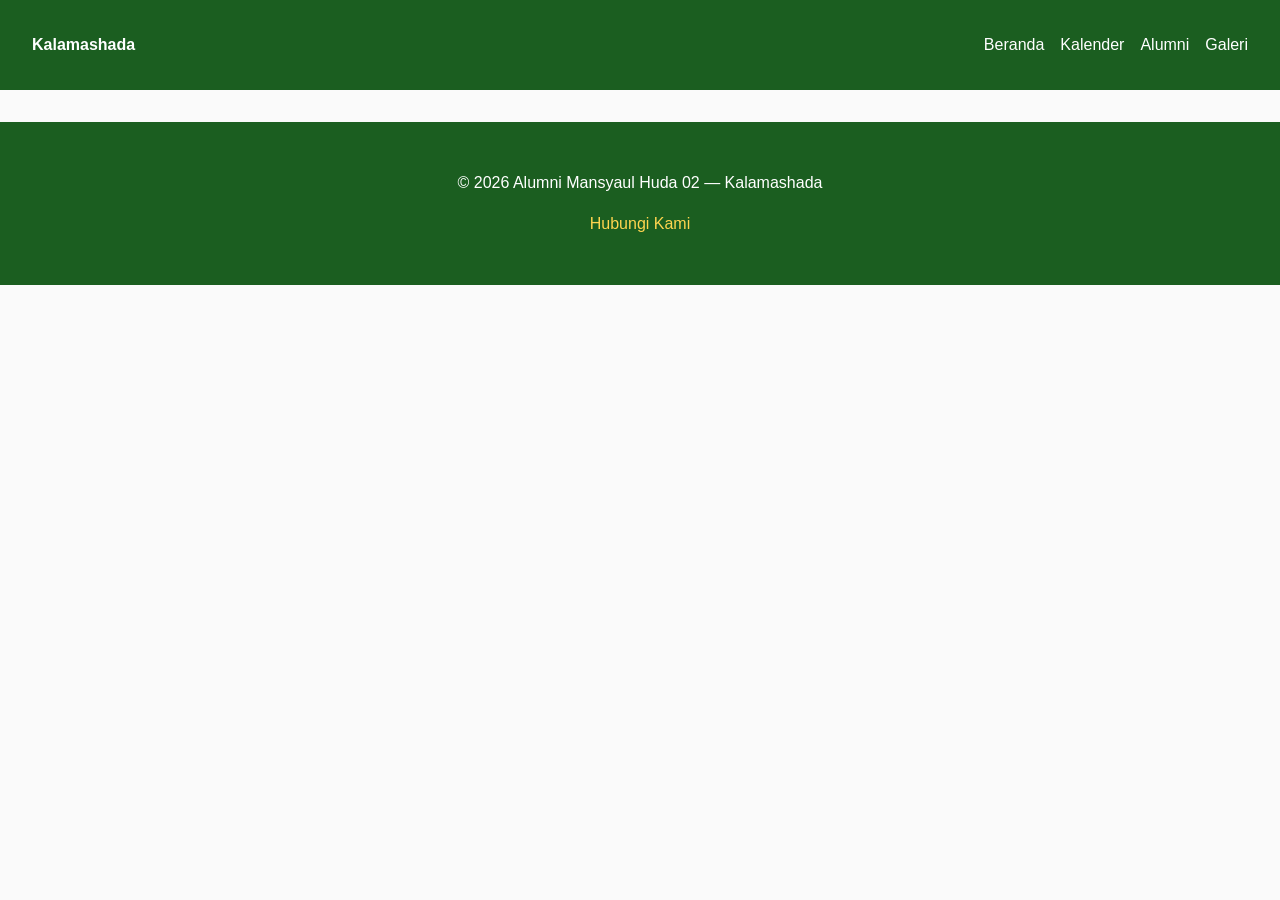
<file: index_fallback.html>
<!DOCTYPE html>
<html lang="id">
<head>
<meta charset="UTF-8">
<meta name="viewport" content="width=device-width, initial-scale=1.0">
<title>Alumni Mansyaul Huda 02</title>
</head>
<body>
<div id="app">
<nav style="background:#1B5E20;color:#fff;padding:1rem 2rem;position:sticky;top:0;display:flex;justify-content:space-between;align-items:center;">
<strong>Kalamashada</strong>
<ul style="display:flex;gap:1rem;list-style:none;">
<li><a href="#home" style="color:#fff;">Beranda</a></li>
<li><a href="#calendar" style="color:#fff;">Kalender</a></li>
<li><a href="#alumni" style="color:#fff;">Alumni</a></li>
<li><a href="#gallery" style="color:#fff;">Galeri</a></li>
</ul>
</nav>
<div id="page"></div>
<footer style="background:#1B5E20;color:#fff;text-align:center;padding:2rem;margin-top:2rem;">
<p>&copy; 2026 Alumni Mansyaul Huda 02 — Kalamashada</p>
<p><a href="https://wa.me/628123456789" style="color:#FFD54F;">Hubungi Kami</a></p>
</footer>
</div>

<script>
let events=[], alumniList=[];
async function loadJSON(){const r=await fetch('assets/data/events.json');return r.json();}
async function loadAlumni(){const r=await fetch('assets/data/alumni.json');return r.json();}

const routes = {
  home() {
    let d=new Date(); d.setDate(d.getDate()+10);
    function tick(el,dt){
      let diff=dt-new Date();
      if(diff<=0){el.textContent="Event sedang berlangsung!";return;}
      let dd=Math.floor(diff/864e5),h=Math.floor(diff%864e5/36e5),m=Math.floor(diff%36e5/6e4),s=Math.floor(diff%6e4/1e3);
      el.textContent=`${dd}h ${h}j ${m}m ${s}d`;
    }
    return `<div class=page style=max-width:900px;margin:auto;padding:2rem;>
      <section class=hero style=text-align:center;padding:3rem 1rem;background:linear-gradient(135deg,#1B5E20,#2E7D32);color:#fff;border-radius:12px;>
        <h1>Keluarga Alumni Mansyaul Huda 02</h1>
        <p>Menyambung silaturahmi, merawat tradisi.</p>
        <h2 style=margin-top:2rem;>Event Berikutnya Dalam:</h2>
        <div id=countdown style=font-size:2rem;font-weight:bold;margin:1rem 0;></div>
      </section>
      <div style=display:grid;grid-template-columns:repeat(auto-fit,minmax(260px,1fr));gap:1.5rem;margin-top:2rem;>
      <a href=#calendar class=card style=display:block;text-decoration:none;color:#111;padding:1.5rem;border:1px solid #eee;border-radius:12px;box-shadow:0 2px 6px rgba(0,0,0,.06);>
        <h3>Kalender Kegiatan</h3><p>Lihat semua jadwal rutinan dan agenda tahunan.</p></a>
      <a href=#alumni class=card style=display:block;text-decoration:none;color:#111;padding:1.5rem;border:1px solid #eee;border-radius:12px;box-shadow:0 2px 6px rgba(0,0,0,.06);>
        <h3>Direktori Alumni</h3><p>Cari teman seangkatan, perluas jaringan.</p></a>
      <a href=#gallery class=card style=display:block;text-decoration:none;color:#111;padding:1.5rem;border:1px solid #eee;border-radius:12px;box-shadow:0 2px 6px rgba(0,0,0,.06);>
        <h3>Galeri Foto</h3><p>Kenangan momen kebersamaan kita.</p></a>
      </div>
    </div>`;
  },
  async calendar() {
    events = await loadJSON();
    let html=`<div class=page style=max-width:1000px;margin:auto;padding:2rem;>
      <h1>Kalender Kegiatan</h1>
      <div style=margin:1rem 0;>
        <button class=btn onclick=filterType('rutinan')>Rutinan</button>
        <button class=btn onclick=filterType('agenda')>Agenda</button>
        <button class=btn onclick=filterType('all')>Semua</button>
      </div>
      <div id=elist>`;
    events.filter(e=>e.active).forEach(ev=>{
      html+=`<div class=card style=margin:.5rem 0;padding:1rem;border:1px solid #eee;border-radius:10px;>
        <h4>${ev.title}</h4><p><small>${ev.type==='rutinan'?'Rutinan bulanan':new Date(ev.date).toLocaleDateString()}
          | ${ev.time} | ${ev.location}</small></p></div>`;
    });
    html+=`</div></div>`;
    return html;
  },
  async alumni() {
    alumniList = await loadAlumni();
    let html=`<div class=page style=max-width:1000px;margin:auto;padding:2rem;>
      <h1>Direktori Alumni</h1>
      <div style=display:flex;gap:1rem;margin:1rem 0;flex-wrap:wrap;>
        <input id=q style=flex:1;min-width:200px;padding:.75rem;border:1px solid #ddd;border-radius:8px;placeholder=Cari nama...>
        <select id=gen style=padding:.75rem;border:1px solid #ddd;border-radius:8px;>
          <option value="">Semua Angkatan</option>
          ${[...new Set(alumniList.map(a=>a.graduation_year))].sort().map(y=>`<option>${y}</option>`).join('')}
        </select>
      </div>
      <div class=grid id=alist style=display:grid;grid-template-columns:repeat(auto-fill,minmax(280px,1fr));gap:1.5rem;>
        ${renderAlumni(alumniList)}
      </div>
    </div>`;
    return html;
  },
  async gallery() {
    return `<div class=page style=max-width:1000px;margin:auto;padding:2rem;>
      <h1>Galeri</h1>
      <div style=display:flex;gap:1rem;margin:1rem 0;>
        <button class=btn onclick=document.querySelectorAll('#galimg article').forEach(p=>p.style.display='block')>Semua</button>
        <button class=btn onclick=document.querySelectorAll('#galimg article').forEach(p=>p.style.display='none')>Sembunyikan</button>
      </div>
      <div id=galimg style=display:grid;grid-template-columns:repeat(auto-fill,minmax(260px,1fr));gap:1.5rem;>
        <article class=card><img src="https://via.placeholder.com/400x300?text=Kajian" style=width:100%;border-radius:8px;><h4>Kajian</h4></article>
        <article class=card><img src="https://via.placeholder.com/400x300?text=Haul" style=width:100%;border-radius:8px;><h4>Haul</h4></article>
        <article class=card><img src="https://via.placeholder.com/400x300?text=Bukber" style=width:100%;border-radius:8px;><h4>Bukber</h4></article>
      </div>
    </div>`;
  },
  admin() {
    return `<div class=page style=max-width:800px;margin:auto;padding:2rem;>
      <h1>Admin Panel</h1>
      <p>Untuk login admin, password default: <b>mansyaul2026</b></p>
      <form onsubmit="event.preventDefault();alert('Admin login placeholder');" style=max-width:320px;margin:2rem auto;>
        <input type=password required style=width:100%;padding:.75rem;border:1px solid #ccc;border-radius:8px;>
        <button class=btn type=submit style=width:100%;margin-top:1rem;>Masuk</button>
      </form>
    </div>`;
  }
};

function renderAlumni(list){
  return list.map(a=>`<div class=card style=padding:1.5rem;border:1px solid #eee;border-radius:10px;>
    <h4>${a.name}</h4><p><small>Angkatan ${a.graduation_year}</small></p><p>${a.occupation}</p>
    <a href=https://wa.me/${a.phone} target=_blank style=display:inline-block;margin-top:.5rem;background:#1B5E20;color:#fff;padding:.5rem 1rem;border-radius:6px;>WA</a>
  </div>`).join('');
}
window.filterType=(type)=>{
  const el=document.getElementById('elist');
  events.filter(e=>type==='all'||e.type===type).forEach(ev=>{
    // minimal UI feedback
  });
};

addEventListener('hashchange', render);
addEventListener('load', render);

function render(){
  const h=location.hash.slice#1||'home';
  document.getElementById('page').innerHTML = routes[h] ? routes[h]() : routes.home();
  // after alumni rendered, attach search filter if present
  if(h==='alumni'){
    const q=document.getElementById('q'), gen=document.getElementById('gen');
    if(q && gen){
      const doFilter=()=>{
        const qv=q.value.toLowerCase(), gv=gen.value;
        document.getElementById('alist').innerHTML=renderAlumni(alumniList.filter(a=>a.name.toLowerCase().includes(qv)&&(!gv||gv==a.graduation_year)));
      };
      q.oninput=doFilter; gen.onchange=doFilter;
    }
  }
  window.scrollTo(0,0);
}
</script>
<style>
body{font-family:Arial,sans-serif;background:#FAFAFA;color:#212121;line-height:1.6;margin:0;}
input,select{padding:.75rem;border:1px solid #ddd;border-radius:8px;font-size:1rem;width:auto;}
a{text-decoration:none;color:var(--accent,#FFD54F);}
.hero h1{font-size:1.9rem;margin:.5rem 0;}
@media(max-width:768px){nav ul{display:none;} article,div,section{padding:1rem;}}
</style>
</body>
</html>
</file>
